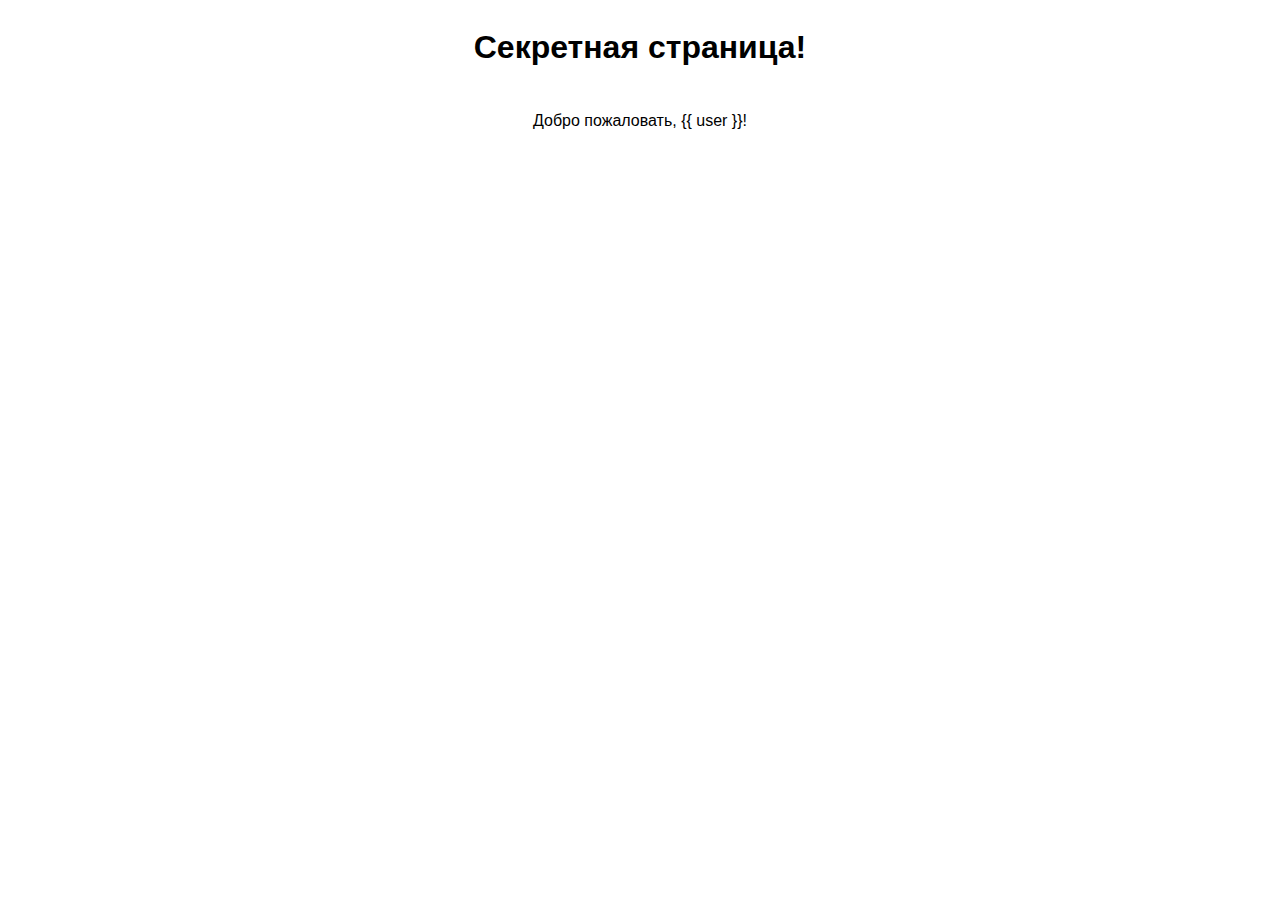
<file: lab3/templates/secret.html>
<!DOCTYPE html>
<html lang="en">
<head>
    <meta charset="UTF-8">
    <meta name="viewport" content="width=device-width, initial-scale=1.0">
    <title>Логин</title>
    <style>
        html {
            font-family: sans-serif;
        }

        body {
            display: flex;
            flex-direction: column;
            align-items: center;
            justify-content: center;
            gap: 8px;
        }
    </style>
</head>
<body>
    <h1>Секретная страница!</h1>
    <p>Добро пожаловать, {{ user }}!</p>
</body>
</html>
</file>
